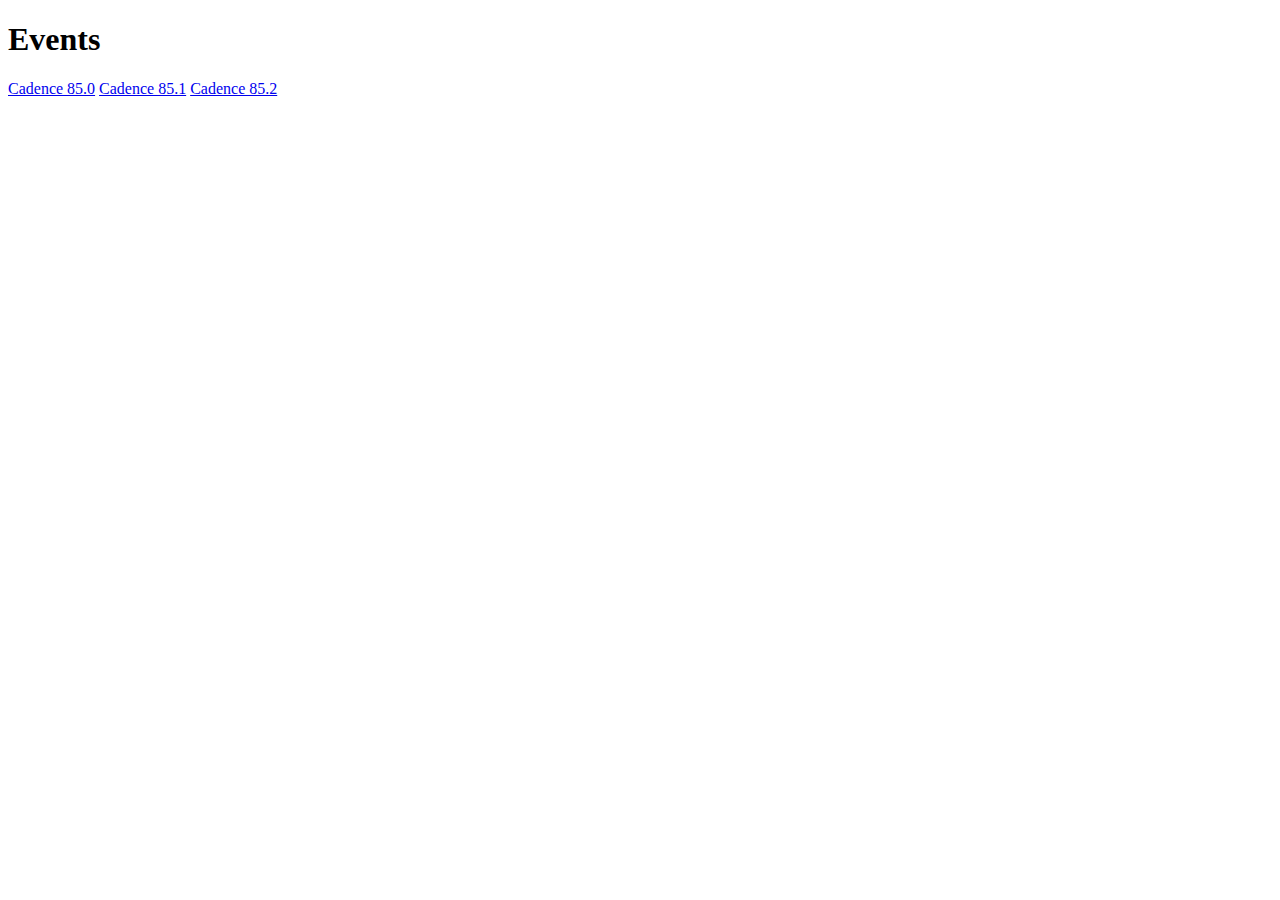
<file: events.html>
<!doctype html>
<html lang="en">
  <head>
    <!-- Required meta tags -->
    <meta charset="utf-8">
    <meta name="viewport" content="width=device-width, initial-scale=1">

    <!-- Bootstrap CSS -->
    <link href="https://cdn.jsdelivr.net/npm/bootstrap@5.0.2/dist/css/bootstrap.min.css" rel="stylesheet" integrity="sha384-EVSTQN3/azprG1Anm3QDgpJLIm9Nao0Yz1ztcQTwFspd3yD65VohhpuuCOmLASjC" crossorigin="anonymous">

    <title>Cyclology India - Events</title>
  </head>
  <body>
    <h1>Events</h1>
   <a href = "https://cadence85.cyclologyindia.com/september-22.php">Cadence 85.0</a>
<a href="https://cadence85.cyclologyindia.com/november-22.php">Cadence 85.1</a>
<a href="https://cadence85.cyclologyindia.com/may-23.php">Cadence 85.2</a>

    <!-- Optional JavaScript; choose one of the two! -->

    <!-- Option 1: Bootstrap Bundle with Popper -->
    <script src="https://cdn.jsdelivr.net/npm/bootstrap@5.0.2/dist/js/bootstrap.bundle.min.js" integrity="sha384-MrcW6ZMFYlzcLA8Nl+NtUVF0sA7MsXsP1UyJoMp4YLEuNSfAP+JcXn/tWtIaxVXM" crossorigin="anonymous"></script>

    <!-- Option 2: Separate Popper and Bootstrap JS -->
    <!--
    <script src="https://cdn.jsdelivr.net/npm/@popperjs/core@2.9.2/dist/umd/popper.min.js" integrity="sha384-IQsoLXl5PILFhosVNubq5LC7Qb9DXgDA9i+tQ8Zj3iwWAwPtgFTxbJ8NT4GN1R8p" crossorigin="anonymous"></script>
    <script src="https://cdn.jsdelivr.net/npm/bootstrap@5.0.2/dist/js/bootstrap.min.js" integrity="sha384-cVKIPhGWiC2Al4u+LWgxfKTRIcfu0JTxR+EQDz/bgldoEyl4H0zUF0QKbrJ0EcQF" crossorigin="anonymous"></script>
    -->
  </body>
</html>
</file>
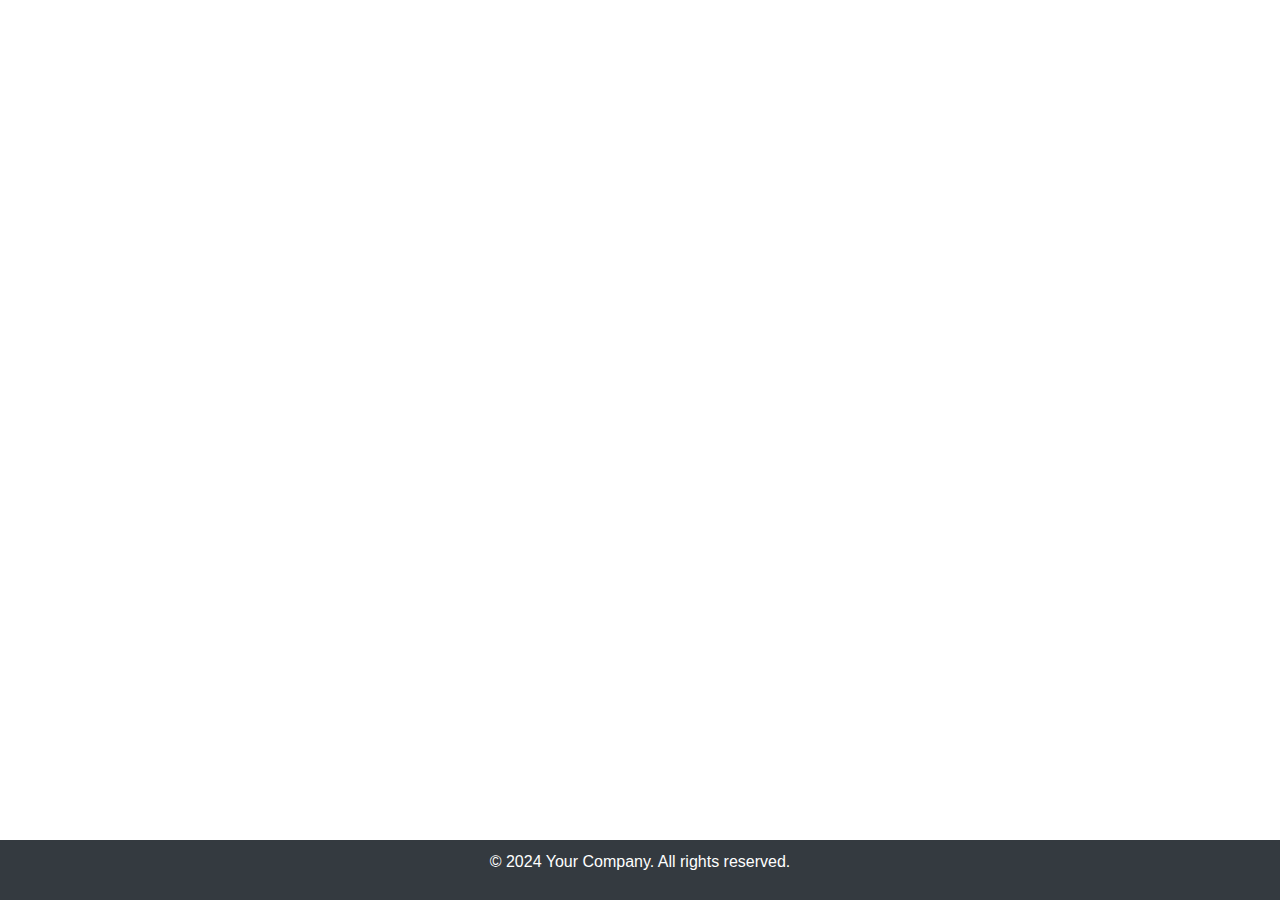
<file: trial.html>
<!DOCTYPE html>
<html lang="en">
<head>
    <meta charset="UTF-8">
    <meta name="viewport" content="width=device-width, initial-scale=1.0">
    <title>Responsive Footer Example</title>
    <link rel="stylesheet" href="https://stackpath.bootstrapcdn.com/bootstrap/4.5.2/css/bootstrap.min.css">
    <style>
        body {
            display: flex;
            flex-direction: column;
            min-height: 100vh;
            margin: 0;
        }
        .content {
            flex: 1;
        }
        footer {
            background-color: #343a40;
            color: #ffffff;
            text-align: center;
            padding: 10px 0;
        }
    </style>
</head>
<body>

<div class="content">
    <!-- Your page content goes here -->
    <ul class="dropdown-menu">
        <li><a class="dropdown-item text-light-custom" href="pastevents.html">Past Events</a></li>
        <li><a class="dropdown-item text-light-custom active" href="upcomingevents.html">Upcoming Events</a></li>
    </ul>
</div>

<footer>
    <div class="container">
        <p>&copy; 2024 Your Company. All rights reserved.</p>
    </div>
</footer>

<script src="https://code.jquery.com/jquery-3.5.1.slim.min.js"></script>
<script src="https://cdn.jsdelivr.net/npm/@popperjs/core@2.5.3/dist/umd/popper.min.js"></script>
<script src="https://stackpath.bootstrapcdn.com/bootstrap/4.5.2/js/bootstrap.min.js"></script>
</body>
</html>
</file>
